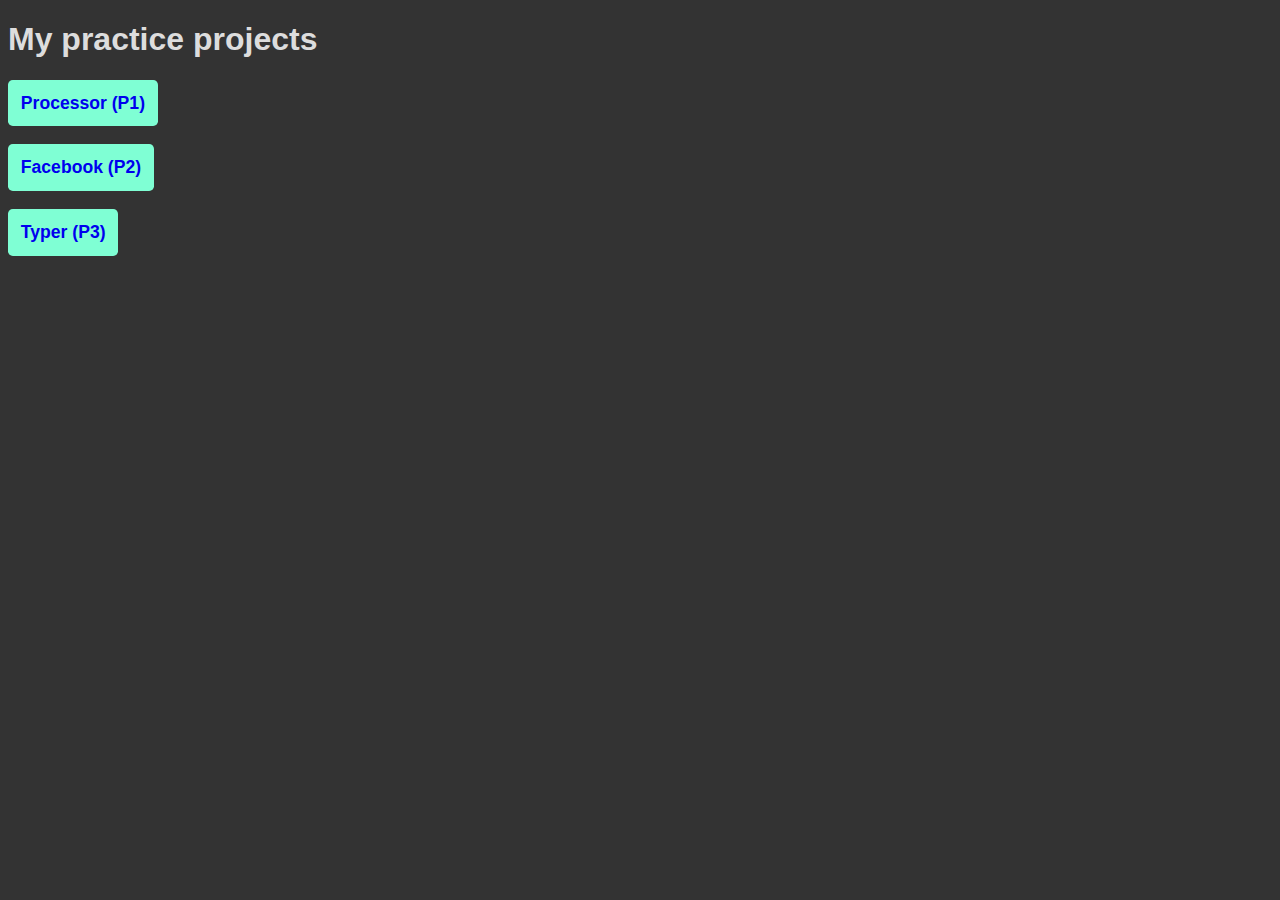
<file: index.html>
<!DOCTYPE html>
<html lang="en">
<head>
    <meta charset="UTF-8">
    <meta http-equiv="X-UA-Compatible" content="IE=edge">
    <meta name="viewport" content="width=device-width, initial-scale=1.0">
    <link rel="stylesheet" href="styles.css">
    <title>Project 1</title>
</head>
<body>
    <h1>My practice projects</h1>
    <a href="./projects/processor.html" class="project">
        <div class="button project">
            Processor (P1)
        </div>
    </a> <br> <br>
    <a href="./projects/fb.html" class="project">
        <div class="button project">
            Facebook (P2)
        </div>
    </a><br> <br>
    <a href="./projects/typer.html" class="project">
        <div class="button project">
            Typer (P3)
        </div>
    </a>
</body>
</html>
</file>
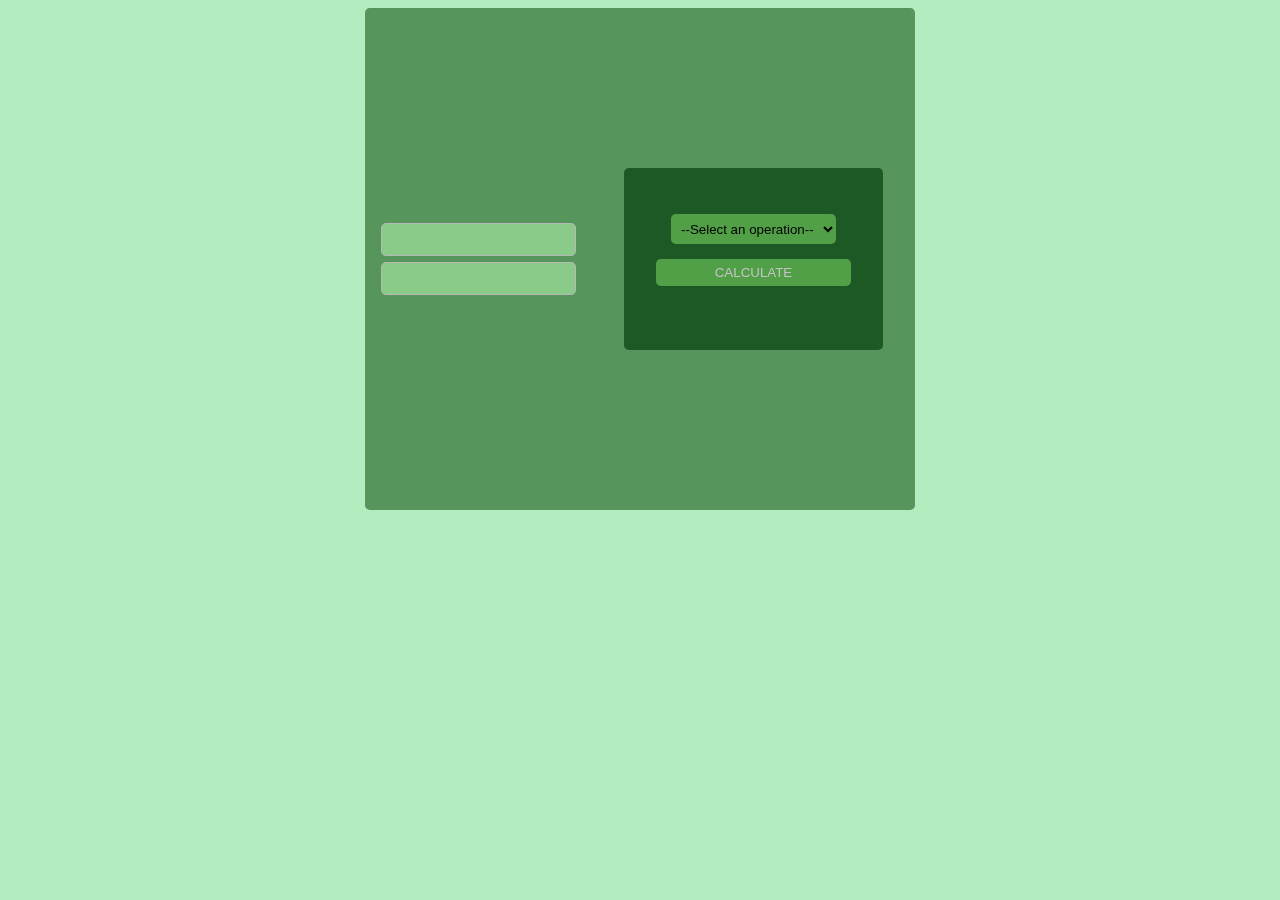
<file: projects/processor.html>
<!DOCTYPE html>
<html lang="en">
<head>
    <meta charset="UTF-8">
    <meta http-equiv="X-UA-Compatible" content="IE=edge">
    <meta name="viewport" content="width=device-width, initial-scale=1.0">
    <title>Processer</title>
    <style>
        body{
            background-color: rgb(178, 236, 191);
            display: flex;
            justify-content: center;
            align-items: center;
            filter: brightness(0.9);
        }
        .main{
            background-color: #60a767;
            
            display: inline-flex;
            text-align: center ;
            padding: 8rem  0rem;
            border-radius: 0.3rem;
            align-items: center;
            justify-content: center;
            

            
        }
        .num{
            border-radius: 0.3rem;
            border: 1px solid #ccc;
            outline: 0rem;
            display: flex;
            align-items: center;
            padding: 0.5rem;
            margin: 0.4rem 1rem;
            background-color: rgb(153, 226, 153);
            
        }
        .inner-div{ 
            border: 1px solid #ccc;
            display: flex;
            padding: 2rem;
            background-color: #206328;
            border-radius: 0.3rem;
            border:none;
            flex-direction: column;
            margin: 2rem;
        }
        .select{
            margin: 0.9rem;
            background-color: rgb(90, 177, 79);
            padding: 0.4rem;
            outline: none;
            border: none;
            border-radius: 0.3rem;
        }
        .select:hover{
            background-color: rgb(80, 119, 70);
        }
        .calculate{
            background-color: rgb(90, 177, 79);
            padding: 0.4rem;
            outline: none;
            border: none;
            border-radius: 0.3rem;
            color: rgb(218, 218, 218);
            size: 18px;
        }
        .calculate:hover{
            background-color: rgb(80, 119, 70);

        }
        
        input::-webkit-outer-spin-button,
        input::-webkit-inner-spin-button {
        -webkit-appearance: none;
         margin: 0;
            }

        input[type=number] {
        -moz-appearance: textfield;
        }
        .output{
            background-color: rgb(90, 177, 79);
            margin: 1rem;
            display: inline-block;
            border-radius: 0.3rem;
            
        }
   
    </style>    
</head> 
<body>
    <div class="main">

        <div class="input">
            <input type="number" name="num1" class="num" id="num1">
            <input type="number" name="num2" class="num" id="num2">
        </div>

        <div class="inner-div"> 
            <select name="operation" class="select" id="operation">
                <option value="+">ADD</option>
                <option value="-">SUBTRACT</option>
                <option value="*">MULTIPLY</option>
                <option value="/">DIVIDE</option>
                <option value="%">MODULO</option>
                <option value=".." selected disabled>--Select an operation--</option>
            </select>
            <button onclick="process()" class="calculate" >CALCULATE</button>
            <div id="output" class="output"></div>
        </div>

    </div>
    <script>
        function process(){
            let n1 = parseInt(document.querySelector('#num1').value);
            let n2 = parseInt(document.querySelector('#num2').value);
            console.log(n1);
            if( isNaN(n1) ){
                n1 = 0;
            }
            if(isNaN(n2) == true){
                n2 = 0;
            }
            let operation = document.querySelector('#operation').value;
            let output;
            if(operation == '+'){
                output = n1 + n2;
            } else if(operation == '-'){
                output = n1 - n2;
            } else if(operation == '*'){
                output = n1 * n2;
            } else if(operation == '/'){
                output = n1 / n2;
            } else if(operation == '%'){
                output = n1 % n2;
            } else{
                output = "Select an operation first";
            }
            document.querySelector('#output').innerHTML = output;
            document.querySelector('#num1').value = '';
            document.querySelector('#num2').value = '';
        }

        // if(false){
        //     let a= 10;
        // } 
        print(a)
    </script>
</body>
</html>
</file>
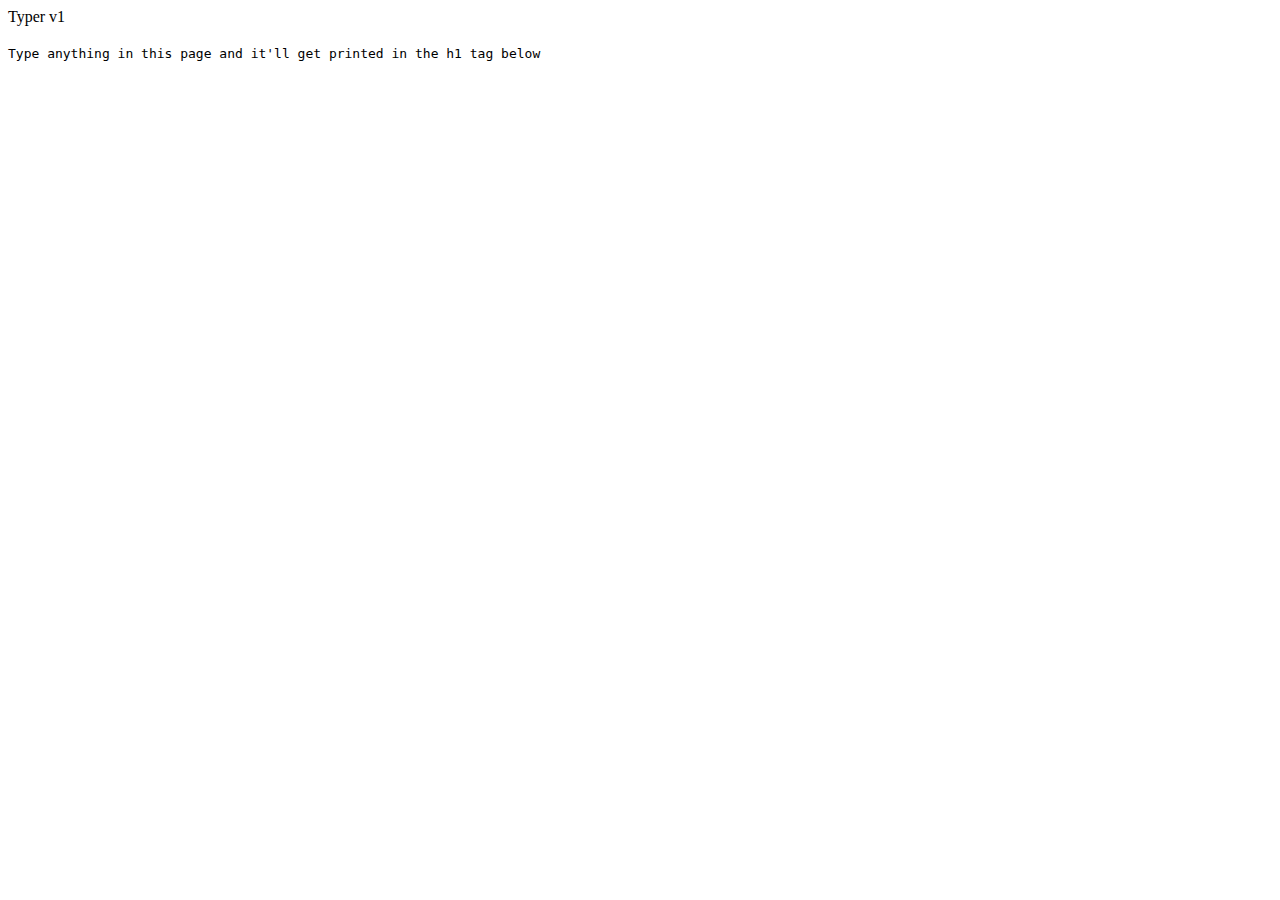
<file: projects/typer.html>
<!DOCTYPE html>
<html lang="en">
<head>
    <meta charset="UTF-8">
    <meta http-equiv="X-UA-Compatible" content="IE=edge">
    <meta name="viewport" content="width=device-width, initial-scale=1.0">
    <title>Typer</title>
</head>
<body onkeyup="typer(event)">
    Typer v1
    <br> <br>
    <code>Type anything in this page and it'll get printed in the h1 tag below</code>
    <h1 id="printer"></h1>
    <script>
        let printer = document.querySelector('#printer');
        function typer(ev){
            let btnCode = ev.code
            console.log(ev);
            if(btnCode == 'Backspace'){
                let txt =  printer.innerText
                printer.innerText = txt.substring(0, txt.length - 1)
            } else if(btnCode == 'Enter'){
                printer.innerText += '\n';
            } else if(btnCode == 'CapsLock'){
                printer.innerText += '';
            } else if(btnCode == 'Space'){
                printer.innerHTML += '&nbsp;';
            } else {
                printer.innerText += ev.key
            }
        }
    </script>
</body>
</html>
</file>
<file: styles.css>
html{
    font-family: sans-serif;
    background-color: #333;
    color: #ddd;
}
a.project{
    text-decoration: none;
}
.button{
    background-color: aquamarine;
    display: inline-flex;
    padding: .8rem;
    border-radius: 0.3rem;
    font-size: 1.1rem;
    font-weight: bold;
}
</file>
